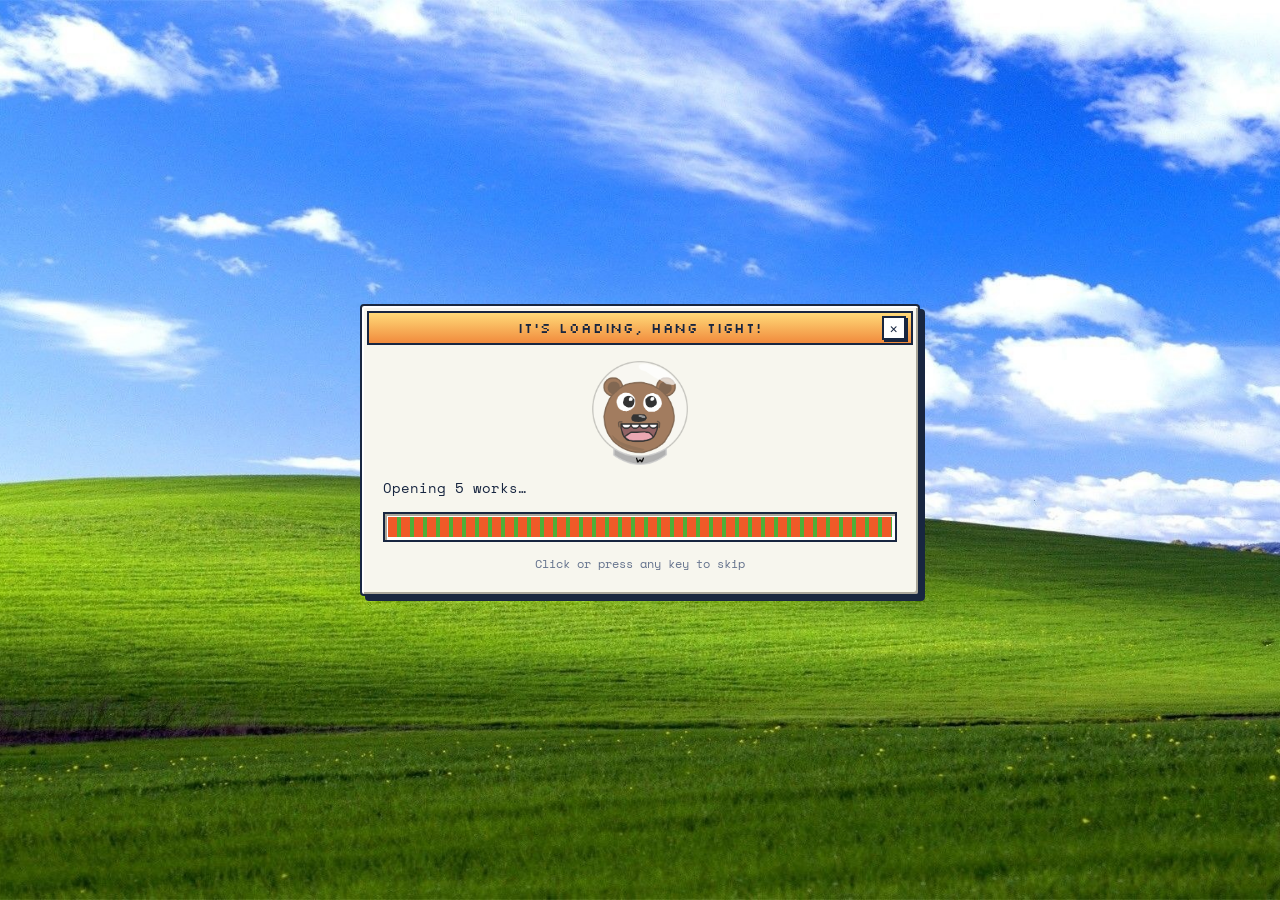
<file: index.html>
<!DOCTYPE html>
<html lang="en">
<head>
  <meta charset="UTF-8">
  <meta name="viewport" content="width=device-width, initial-scale=1, viewport-fit=cover">
  <title>Mohammad Wildan Yanuar — Product Manager</title>
  <meta name="description" content="I build and ship fintech products at ALAMI. Started as a backend developer, moved to deciding what gets built.">
  <meta name="theme-color" content="#2f80ed">
  <link rel="icon" href="assets/favicon.png" type="image/png">
  <link rel="apple-touch-icon" href="assets/apple-touch-icon.png">
  <link rel="preconnect" href="https://fonts.googleapis.com">
  <link rel="preconnect" href="https://fonts.gstatic.com" crossorigin>
  <link rel="stylesheet" href="https://fonts.googleapis.com/css2?family=Silkscreen&family=Space+Mono:ital,wght@0,400;0,700;1,400&display=swap">
  <link rel="stylesheet" href="style.css">
  <script>document.documentElement.classList.add("js");</script>
  <script type="module" src="script.js"></script>
</head>
<body>

  <svg width="0" height="0" style="position:absolute" aria-hidden="true">
    <symbol id="sparkle" viewBox="0 0 40 40">
      <path d="M20 1 C21.6 14 26 18.4 39 20 C26 21.6 21.6 26 20 39 C18.4 26 14 21.6 1 20 C14 18.4 18.4 14 20 1 Z" fill="#fff" stroke="#2f80ed" stroke-width="1.6" stroke-linejoin="round"/>
    </symbol>
  </svg>

  <div class="boot" id="boot" aria-hidden="true">
    <div class="win win--boot">
      <header class="win__bar win__bar--warm">
        <span class="win__title">It's loading, hang tight!</span>
        <span class="win__x">✕</span>
      </header>
      <div class="win__body">
        <img class="boot__bear" src="assets/mascot.png" alt="" width="96" height="104">
        <p class="boot__line">Opening 5 works…</p>
        <div class="progress"><span></span></div>
        <p class="boot__skip">Click or press any key to skip</p>
      </div>
    </div>
  </div>

  <div class="os" id="os">

    <div class="screen" id="screen">

      <div class="wallpaper" aria-hidden="true">
        <span class="planet planet--xl planet--ringed" style="--x:78%;--y:20%"></span>
        <span class="planet planet--md planet--ringed" style="--x:4%;--y:3%"></span>
        <span class="planet planet--sm" style="--x:35%;--y:4%"></span>
        <span class="planet planet--xs" style="--x:58%;--y:5%"></span>
        <span class="planet planet--xs" style="--x:96%;--y:52%"></span>
        <svg class="sparkle" style="--x:20%;--y:12%;--s:34px"><use href="#sparkle"/></svg>
        <svg class="sparkle" style="--x:48%;--y:6%;--s:22px"><use href="#sparkle"/></svg>
        <svg class="sparkle" style="--x:96%;--y:46%;--s:28px"><use href="#sparkle"/></svg>
        <svg class="sparkle" style="--x:34%;--y:70%;--s:18px"><use href="#sparkle"/></svg>
        <svg class="sparkle" style="--x:78%;--y:62%;--s:24px"><use href="#sparkle"/></svg>
      </div>

      <div class="buddy" id="buddy">
        <p class="buddy__say" id="buddy-say" role="status" aria-live="polite" hidden></p>
        <button class="buddy__bear" id="buddy-bear" type="button" aria-label="Space bear: tap for a tip, or drag and throw it"><img src="assets/mascot.png" alt="" draggable="false" width="140" height="152"><span class="buddy__lid buddy__lid--l"></span><span class="buddy__lid buddy__lid--r"></span></button>
      </div>

      <nav class="icons" aria-label="Desktop">
        <a class="icon" href="#hello"><span class="ico ico--pc" aria-hidden="true"></span><span class="icon__label">Hello World!</span></a>
        
        <a class="icon" href="#works"><span class="ico ico--folder" aria-hidden="true"></span><span class="icon__label">My Works</span></a>
        
        <a class="icon" href="#about"><span class="ico ico--doc" aria-hidden="true"></span><span class="icon__label">About me</span></a>
        
        <a class="icon" href="#contact"><span class="ico ico--mail" aria-hidden="true"></span><span class="icon__label">Contact</span></a>
        
      </nav>

      <main class="windows" id="windows">

      <!-- ============================================================ HELLO -->
      <section class="win win--hello" id="hello" data-win data-title="Hello World!" aria-labelledby="hello-title">
        <header class="win__bar">
          <span class="win__title" id="hello-title">Hello World!</span>
          <a class="win__x" href="#works" aria-label="Close">✕</a>
        </header>
        <div class="win__body">
          <div class="panel panel--hello">
            <span class="planet planet--sm planet--ringed" aria-hidden="true" style="--x:80%;--y:20%"></span>
            <span class="planet planet--xs" aria-hidden="true" style="--x:93%;--y:46%"></span>
            <svg class="sparkle" aria-hidden="true" style="--x:62%;--y:14%;--s:18px"><use href="#sparkle"/></svg>
            <p class="panel__eyebrow">Hi, I'm</p>
            <h1 class="hello__name">Mohammad Wildan Yanuar</h1>
            <p class="hello__class">Product Manager</p>
          </div>
          
          <p class="hello__tagline">I build and ship fintech products at ALAMI. Started as a backend developer, moved to deciding what gets built.</p>
          
          <p class="hello__links">
            
            <a class="btn" href="#works" data-autofocus>My Works</a>
            
            <a class="btn" href="#about">About me</a>
            
            <a class="btn" href="#contact">Contact</a>
            
          </p>
          
          <a class="announce" href="https://notoarta.com" target="_blank" rel="noopener">
            <span class="announce__label">Now building:</span>
            <span class="announce__value"><span class="announce__track"><span>NotoArta — money tracker for couples</span><span aria-hidden="true">NotoArta — money tracker for couples</span></span></span>
            <span class="announce__arrow" aria-hidden="true">↗</span>
          </a>
          
        </div>
        <footer class="win__status"><span>&copy; 2026 Mohammad Wildan Yanuar</span><span>Hand-written HTML &amp; CSS</span></footer>
      </section>

      <!-- ============================================================ MY WORKS -->
      
      <section class="win win--works" id="works" data-win data-title="My Works" aria-labelledby="works-title">
        <header class="win__bar win__bar--teal">
          <span class="win__title" id="works-title">C:\My Works</span>
          <a class="win__x" href="#hello" aria-label="Close">✕</a>
        </header>
        <div class="win__menubar" aria-hidden="true"><span>File</span><span>Edit</span><span>View</span><span>Help</span></div>
        <div class="win__body">
          <ol class="menu folders" id="menu-works" aria-label="My works">
                    <li>
          <a class="menu__item folder" href="#work-accounting-migration" data-view="work-accounting-migration">
            <span class="folder__icon" aria-hidden="true"><span class="menu__key">1</span></span>
            <span class="menu__label">The Accounting Migration</span>
            <span class="menu__meta">ALAMI · Associate Product Manager</span>
          </a>
        </li>
        <li>
          <a class="menu__item folder" href="#work-core-banking" data-view="work-core-banking">
            <span class="folder__icon" aria-hidden="true"><span class="menu__key">2</span></span>
            <span class="menu__label">The Core Banking Campaign</span>
            <span class="menu__meta">ALAMI · Associate Product Manager</span>
          </a>
        </li>
        <li>
          <a class="menu__item folder" href="#work-bcf-launch" data-view="work-bcf-launch">
            <span class="folder__icon" aria-hidden="true"><span class="menu__key">3</span></span>
            <span class="menu__label">Business Capital Financing</span>
            <span class="menu__meta">ALAMI · Associate Product Manager</span>
          </a>
        </li>
        <li>
          <a class="menu__item folder" href="#work-agreement-update" data-view="work-agreement-update">
            <span class="folder__icon" aria-hidden="true"><span class="menu__key">4</span></span>
            <span class="menu__label">Updating Agreement Document</span>
            <span class="menu__meta">ALAMI · Associate Product Manager</span>
          </a>
        </li>
        <li>
          <a class="menu__item folder" href="#work-onboarding-redesign" data-view="work-onboarding-redesign">
            <span class="folder__icon" aria-hidden="true"><span class="menu__key">5</span></span>
            <span class="menu__label">Onboarding Under New Regulation</span>
            <span class="menu__meta">ALAMI · Associate Product Manager</span>
          </a>
        </li>
          </ol>
        </div>
        <footer class="win__status"><span>5 object(s)</span><span>Double-click? Nah, one click is fine.</span></footer>
      </section>
      

      <!-- ============================================================ WORKS -->
      
            <article class="win win--notepad doc" id="work-accounting-migration" data-win data-title="accounting-migration.txt" aria-labelledby="work-accounting-migration-title">
        <header class="win__bar">
          <span class="win__title doc__path">accounting-migration.txt — Note Pad</span>
          <a class="win__x" href="#works" aria-label="Close">✕</a>
        </header>
        <div class="win__menubar" aria-hidden="true"><span>File</span><span>Edit</span><span>Format</span><span>View</span><span>Help</span></div>
        <div class="win__body">
        <h2 class="doc__title" id="work-accounting-migration-title" tabindex="-1">The Accounting Migration</h2>
        <p class="doc__era">ALAMI · Associate Product Manager <span class="doc__status">complete</span></p>
        <dl class="doc__star">
          <div class="doc__row">
            <dt>Situation</dt>
            <dd>Oracle&#39;s accounting platform cost the company IDR 2–5 billion a year — finance needed a cheaper system without breaking a live, audited ledger.</dd>
          </div>
          <div class="doc__row">
            <dt>Task</dt>
            <dd>Migrate every financial record from Oracle to Jurnal before the Oracle contract expired, with full data integrity and zero disruption to daily accounting.</dd>
          </div>
          <div class="doc__row">
            <dt>Action</dt>
            <dd>Mapped every Oracle use case to its Jurnal equivalent, extracted and backed up the full historical dataset, ran weekly sync meetings to unblock engineering, verified migrated records line by line, wrote the integration requirements between the internal MINA system and Jurnal, and trained the finance team before cutover.</dd>
          </div>
          <div class="doc__row">
            <dt>Result</dt>
            <dd>100% of journal vouchers migrated and verified, the MINA–Jurnal integration shipped cleanly, and the team was fully live on Jurnal a month before the Oracle contract ended.</dd>
          </div>
        </dl>
        <dl class="doc__meta">
          <div class="doc__row">
            <dt>Role</dt>
            <dd>Led end-to-end</dd>
          </div>
          <div class="doc__row">
            <dt>Skills</dt>
            <dd>
              <ul class="tags">
              <li class="tag">Accounting Systems</li>
              <li class="tag">Data Migration</li>
              <li class="tag">Change Management</li>
              </ul>
            </dd>
          </div>
          <div class="doc__row">
            <dt>Impact</dt>
            <dd class="doc__impact">~IDR 1.6 billion saved in annual operating cost</dd>
          </div>
        </dl>
        <p class="doc__actions">
          <a class="btn btn--back" href="#works">← Back to My Works</a>
        </p>
        </div>
      </article>
      <article class="win win--notepad doc" id="work-core-banking" data-win data-title="core-banking.txt" aria-labelledby="work-core-banking-title">
        <header class="win__bar">
          <span class="win__title doc__path">core-banking.txt — Note Pad</span>
          <a class="win__x" href="#works" aria-label="Close">✕</a>
        </header>
        <div class="win__menubar" aria-hidden="true"><span>File</span><span>Edit</span><span>Format</span><span>View</span><span>Help</span></div>
        <div class="win__body">
        <h2 class="doc__title" id="work-core-banking-title" tabindex="-1">The Core Banking Campaign</h2>
        <p class="doc__era">ALAMI · Associate Product Manager <span class="doc__status">complete</span></p>
        <p class="doc__objective">Support a strategic Core Banking migration by defining requirements for the supporting AML system and running UAT.</p>
        <dl class="doc__meta">
          <div class="doc__row">
            <dt>Role</dt>
            <dd>Supporting role on a strategic migration</dd>
          </div>
          <div class="doc__row">
            <dt>Skills</dt>
            <dd>
              <ul class="tags">
              <li class="tag">AML</li>
              <li class="tag">Requirements</li>
              <li class="tag">UAT</li>
              </ul>
            </dd>
          </div>
          <div class="doc__row">
            <dt>Impact</dt>
            <dd class="doc__impact">~IDR 5.8 billion saved annually (programme-level)</dd>
          </div>
        </dl>
        <p class="doc__actions">
          <a class="btn btn--back" href="#works">← Back to My Works</a>
        </p>
        </div>
      </article>
      <article class="win win--notepad doc" id="work-bcf-launch" data-win data-title="bcf-launch.txt" aria-labelledby="work-bcf-launch-title">
        <header class="win__bar">
          <span class="win__title doc__path">bcf-launch.txt — Note Pad</span>
          <a class="win__x" href="#works" aria-label="Close">✕</a>
        </header>
        <div class="win__menubar" aria-hidden="true"><span>File</span><span>Edit</span><span>Format</span><span>View</span><span>Help</span></div>
        <div class="win__body">
        <h2 class="doc__title" id="work-bcf-launch-title" tabindex="-1">Business Capital Financing</h2>
        <p class="doc__era">ALAMI · Associate Product Manager <span class="doc__status">complete</span></p>
        <p class="doc__objective">Own technical development and launch of a new financing product from zero.</p>
        <dl class="doc__meta">
          <div class="doc__row">
            <dt>Role</dt>
            <dd>Product owner</dd>
          </div>
          <div class="doc__row">
            <dt>Skills</dt>
            <dd>
              <ul class="tags">
              <li class="tag">0-to-1 Product</li>
              <li class="tag">Financing</li>
              <li class="tag">Go-to-Market</li>
              </ul>
            </dd>
          </div>
          <div class="doc__row">
            <dt>Impact</dt>
            <dd class="doc__impact">IDR 12.9 billion financed and IDR 307.8 million in fees in the initial phase</dd>
          </div>
        </dl>
        <p class="doc__actions">
          <a class="btn btn--back" href="#works">← Back to My Works</a>
        </p>
        </div>
      </article>
      <article class="win win--notepad doc" id="work-agreement-update" data-win data-title="agreement-update.txt" aria-labelledby="work-agreement-update-title">
        <header class="win__bar">
          <span class="win__title doc__path">agreement-update.txt — Note Pad</span>
          <a class="win__x" href="#works" aria-label="Close">✕</a>
        </header>
        <div class="win__menubar" aria-hidden="true"><span>File</span><span>Edit</span><span>Format</span><span>View</span><span>Help</span></div>
        <div class="win__body">
        <h2 class="doc__title" id="work-agreement-update-title" tabindex="-1">Updating Agreement Document</h2>
        <p class="doc__era">ALAMI · Associate Product Manager <span class="doc__status">complete</span></p>
        <dl class="doc__star">
          <div class="doc__row">
            <dt>Situation</dt>
            <dd>ALAMI&#39;s Funder umbrella agreement needed updating — new consumer data protection clauses, updated bondholder meeting terms, and other regulatory changes all had to be folded in.</dd>
          </div>
          <div class="doc__row">
            <dt>Task</dt>
            <dd>Get every Funder onto the new umbrella agreement without breaking their existing one or blocking anyone from signing.</dd>
          </div>
          <div class="doc__row">
            <dt>Action</dt>
            <dd>Wrote the requirements for the new agreement content and how Funders would access and sign it, ran a cost analysis for the rollout, mapped the downside risks and who was authorized to sign, released the new agreement in staged batches to limit blast radius, and built the Funder-facing communication explaining what changed and why they needed to re-sign.</dd>
          </div>
          <div class="doc__row">
            <dt>Result</dt>
            <dd>New Funders are fully on the updated agreement; most existing Funders are still on the old one while the team weighs trimming the content further to cut the cost of repeated signature rounds.</dd>
          </div>
        </dl>
        <dl class="doc__meta">
          <div class="doc__row">
            <dt>Role</dt>
            <dd>Led</dd>
          </div>
          <div class="doc__row">
            <dt>Skills</dt>
            <dd>
              <ul class="tags">
              <li class="tag">Umbrella Agreement</li>
              <li class="tag">Requirements</li>
              <li class="tag">Funder Communications</li>
              </ul>
            </dd>
          </div>
        </dl>
        <p class="doc__actions">
          <a class="btn btn--back" href="#works">← Back to My Works</a>
        </p>
        </div>
      </article>
      <article class="win win--notepad doc" id="work-onboarding-redesign" data-win data-title="onboarding-redesign.txt" aria-labelledby="work-onboarding-redesign-title">
        <header class="win__bar">
          <span class="win__title doc__path">onboarding-redesign.txt — Note Pad</span>
          <a class="win__x" href="#works" aria-label="Close">✕</a>
        </header>
        <div class="win__menubar" aria-hidden="true"><span>File</span><span>Edit</span><span>Format</span><span>View</span><span>Help</span></div>
        <div class="win__body">
        <h2 class="doc__title" id="work-onboarding-redesign-title" tabindex="-1">Onboarding Under New Regulation</h2>
        <p class="doc__era">ALAMI · Associate Product Manager <span class="doc__status">complete</span></p>
        <dl class="doc__star">
          <div class="doc__row">
            <dt>Situation</dt>
            <dd>ALAMI had rolled out a new internal credit score, but Funders — who make the final financing call — hadn&#39;t been told what it meant for their exposure.</dd>
          </div>
          <div class="doc__row">
            <dt>Task</dt>
            <dd>Design and ship a notification flow that told Funders about the new credit scoring model and what would change for them.</dd>
          </div>
          <div class="doc__row">
            <dt>Action</dt>
            <dd>Wrote the requirements for how the new credit score would surface to Funders, tested the flow engineering built against it, and drafted the Funder-facing email announcing the change.</dd>
          </div>
          <div class="doc__row">
            <dt>Result</dt>
            <dd>Funders got clear, timely information about the credit score change, which kept complaints about it to a minimum.</dd>
          </div>
        </dl>
        <dl class="doc__meta">
          <div class="doc__row">
            <dt>Role</dt>
            <dd>Led</dd>
          </div>
          <div class="doc__row">
            <dt>Skills</dt>
            <dd>
              <ul class="tags">
              <li class="tag">Credit Scoring</li>
              <li class="tag">Requirements</li>
              <li class="tag">Funder Communications</li>
              </ul>
            </dd>
          </div>
          <div class="doc__row">
            <dt>Impact</dt>
            <dd class="doc__impact">Minimal Funder complaints after the change shipped</dd>
          </div>
        </dl>
        <p class="doc__actions">
          <a class="btn btn--back" href="#works">← Back to My Works</a>
        </p>
        </div>
      </article>
      

      <!-- ============================================================ ABOUT -->
      <section class="win win--about doc" id="about" data-win data-title="About me" aria-labelledby="about-title">
        <header class="win__bar">
          <span class="win__title doc__path">About me</span>
          <a class="win__x" href="#hello" aria-label="Close">✕</a>
        </header>
        <div class="win__body">
          <div class="panel panel--about">
            <span class="planet planet--sm planet--ringed" aria-hidden="true" style="--x:84%;--y:24%"></span>
            <svg class="sparkle" aria-hidden="true" style="--x:70%;--y:60%;--s:20px"><use href="#sparkle"/></svg>
            <h2 class="doc__title" id="about-title" tabindex="-1">About me</h2>
            
            <p class="doc__objective">I build and ship fintech products at ALAMI. Started as a backend developer, moved to deciding what gets built.</p>
            
            
            <p class="doc__era">Based in Jakarta, Indonesia</p>
            
          </div>

          <div class="about-grid">
            
            <div class="card">
              <h3 class="card__h">Current project</h3>
                      <p class="status status--open"><span class="status__dot" aria-hidden="true"></span>Available for new work <span class="status__note">— Jakarta — hybrid, remote, or on-site</span></p>
        <p class="current"><span class="current__label">Now building:</span> <span class="current__title">NotoArta — money tracker for couples</span></p>
        <p class="current__desc">One of the main factor of short lived relationship is about finance, alignment between each other is the key here. NotoArta gives couples one shared space to track household income, spending and personal wallets, without bank account access.</p>
        <p class="current__link"><a class="btn" href="https://notoarta.com" target="_blank" rel="noopener">Visit notoarta.com ↗</a></p>
            </div>
            

            
            <div class="card">
              <h3 class="card__h">Skills</h3>
              <ul class="stats">
                        <li class="stat">
          <span class="stat__name">Product Management</span>
          <span class="stat__bar" role="img" aria-label="Level 4 of 5"><i class="on"></i><i class="on"></i><i class="on"></i><i class="on"></i><i></i></span>
          <span class="stat__note">4+ yrs, fintech / lending</span>
        </li>
        <li class="stat">
          <span class="stat__name">Regulatory Compliance</span>
          <span class="stat__bar" role="img" aria-label="Level 4 of 5"><i class="on"></i><i class="on"></i><i class="on"></i><i class="on"></i><i></i></span>
          <span class="stat__note">OJK — lending, AML, onboarding</span>
        </li>
        <li class="stat">
          <span class="stat__name">Project Management</span>
          <span class="stat__bar" role="img" aria-label="Level 4 of 5"><i class="on"></i><i class="on"></i><i class="on"></i><i class="on"></i><i></i></span>
        </li>
        <li class="stat">
          <span class="stat__name">Requirements &amp; UAT</span>
          <span class="stat__bar" role="img" aria-label="Level 4 of 5"><i class="on"></i><i class="on"></i><i class="on"></i><i class="on"></i><i></i></span>
          <span class="stat__note">Core banking, AML systems</span>
        </li>
        <li class="stat">
          <span class="stat__name">Communication</span>
          <span class="stat__bar" role="img" aria-label="Level 4 of 5"><i class="on"></i><i class="on"></i><i class="on"></i><i class="on"></i><i></i></span>
        </li>
        <li class="stat">
          <span class="stat__name">Leadership</span>
          <span class="stat__bar" role="img" aria-label="Level 3 of 5"><i class="on"></i><i class="on"></i><i class="on"></i><i></i><i></i></span>
        </li>
        <li class="stat">
          <span class="stat__name">Benchmarking</span>
          <span class="stat__bar" role="img" aria-label="Level 3 of 5"><i class="on"></i><i class="on"></i><i class="on"></i><i></i><i></i></span>
        </li>
              </ul>
            </div>
            

            
            <div class="card">
              <h3 class="card__h">Timeline</h3>
              <ol class="log">
                        <li class="log__row">
          <span class="log__year">2017</span>
          <span class="log__body">
            <span class="log__title">Information Systems, University of Indonesia</span>
            <span class="log__note">Sarjana — through Sep 2021</span>
          </span>
        </li>
        <li class="log__row">
          <span class="log__year">2017</span>
          <span class="log__body">
            <span class="log__title">Staff, FUKI Fasilkom UI</span>
            <span class="log__note">Syiar department — first taste of shipping to an audience</span>
          </span>
        </li>
        <li class="log__row">
          <span class="log__year">2020</span>
          <span class="log__body">
            <span class="log__title">Backend Developer Intern, PT Inovasi Digital Garuda Wirakarsa</span>
            <span class="log__note">Built the foundation API for an accounting system</span>
          </span>
        </li>
        <li class="log__row">
          <span class="log__year">2021</span>
          <span class="log__body">
            <span class="log__title">Product Manager Intern, ALAMI</span>
            <span class="log__note">The switch from building to deciding</span>
          </span>
        </li>
        <li class="log__row">
          <span class="log__year">2022</span>
          <span class="log__body">
            <span class="log__title">Associate Product Manager, ALAMI</span>
          </span>
        </li>
        <li class="log__row">
          <span class="log__year">2026</span>
          <span class="log__body">
            <span class="log__title">Product Manager, ALAMI</span>
          </span>
        </li>
              </ol>
            </div>
            

            
            <div class="card">
              <h3 class="card__h">Languages</h3>
              <ul class="langs">
                        <li class="lang">
          <span class="lang__name">Indonesian</span>
          <span class="lang__level">Native</span>
        </li>
        <li class="lang">
          <span class="lang__name">English</span>
          <span class="lang__level">Professional working</span>
        </li>
              </ul>
            </div>
            
          </div>

          <p class="doc__actions">
            <a class="btn btn--back" href="#hello">← Back home</a>
          </p>
        </div>
      </section>

      <!-- ========================================================== CONTACT -->
      
      <section class="win win--contact doc" id="contact" data-win data-title="Contact" aria-labelledby="contact-title">
        <header class="win__bar win__bar--dark">
          <span class="win__title doc__path">Hello!</span>
          <a class="win__x" href="#hello" aria-label="Close">✕</a>
        </header>
        <div class="win__body">
          <div class="panel panel--contact">
            <span class="planet planet--md planet--ringed" aria-hidden="true" style="--x:78%;--y:22%"></span>
            <svg class="sparkle" aria-hidden="true" style="--x:14%;--y:20%;--s:26px"><use href="#sparkle"/></svg>
            <h2 class="doc__title" id="contact-title" tabindex="-1">Let's work together!</h2>
            <p class="contact__lede">Pick a channel — I usually reply within a day.</p>
          </div>
          <ul class="contact">
                    <li class="contact__item">
          <span class="contact__label">Email</span>
          <a class="contact__link" href="mailto:workwithwilyan@gmail.com" data-copyable>workwithwilyan@gmail.com</a>
        </li>
        <li class="contact__item">
          <span class="contact__label">LinkedIn</span>
          <a class="contact__link" href="https://www.linkedin.com/in/mwildanyanuar/" target="_blank" rel="noopener">linkedin.com/in/mwildanyanuar</a>
        </li>
        <li class="contact__item">
          <span class="contact__label">GitHub</span>
          <a class="contact__link" href="https://github.com/DarkosidoWilyan" target="_blank" rel="noopener">github.com/DarkosidoWilyan</a>
        </li>
          </ul>
          <p class="doc__actions">
            <a class="btn btn--back" href="#hello">← Back home</a>
          </p>
        </div>
      </section>
      

      </main>
    </div>

    <div class="taskbar" id="taskbar">
      <button class="start" id="start" type="button" aria-expanded="false" aria-controls="start-menu">
        <span class="start__logo" aria-hidden="true"><i></i><i></i><i></i><i></i></span>Start
      </button>
      <div class="start-menu win" id="start-menu" hidden>
        <div class="start-menu__banner" aria-hidden="true"><span>Mohammad Wildan Yanuar</span></div>
        <div class="start-menu__body">
          
          <p class="start-menu__h">My Works</p>
          <ul class="start-menu__list">
            <li>
              <a class="start-menu__item" href="#work-accounting-migration"><span class="ico ico--doc ico--sm" aria-hidden="true"></span><span>The Accounting Migration</span></a>
            </li>
            <li>
              <a class="start-menu__item" href="#work-core-banking"><span class="ico ico--doc ico--sm" aria-hidden="true"></span><span>The Core Banking Campaign</span></a>
            </li>
            <li>
              <a class="start-menu__item" href="#work-bcf-launch"><span class="ico ico--doc ico--sm" aria-hidden="true"></span><span>Business Capital Financing</span></a>
            </li>
            <li>
              <a class="start-menu__item" href="#work-agreement-update"><span class="ico ico--doc ico--sm" aria-hidden="true"></span><span>Updating Agreement Document</span></a>
            </li>
            <li>
              <a class="start-menu__item" href="#work-onboarding-redesign"><span class="ico ico--doc ico--sm" aria-hidden="true"></span><span>Onboarding Under New Regulation</span></a>
            </li>
          </ul>
          <hr>
          
          <ul class="start-menu__list">
            <li><a class="start-menu__item" href="#hello"><span class="ico ico--pc ico--sm" aria-hidden="true"></span><span>Hello World!</span></a></li>
            <li><a class="start-menu__item" href="#about"><span class="ico ico--doc ico--sm" aria-hidden="true"></span><span>About me</span></a></li>
            
            <li><a class="start-menu__item" href="#contact"><span class="ico ico--mail ico--sm" aria-hidden="true"></span><span>Contact</span></a></li>
            
          </ul>
          <hr>
          <button class="start-menu__item" type="button" data-restart><span class="ico ico--power ico--sm" aria-hidden="true"></span><span>Restart…</span></button>
        </div>
      </div>
      <div class="tasks" id="tasks" role="toolbar" aria-label="Open windows"></div>
      <div class="tray"><time class="tray__clock" id="clock"></time></div>
    </div>

  </div>

</body>
</html>
</file>
<file: style.css>
/* style.css — retro desktop OS portfolio. All values come from tokens.css. */
@import url("tokens.css");

/* ------------------------------------------------------------- foundation */

*,
*::before,
*::after {
  box-sizing: border-box;
}

html {
  -webkit-text-size-adjust: 100%;
  scroll-behavior: smooth;
}

body {
  margin: 0;
  min-height: 100vh;
  background-color: var(--paper);
  background-image: url("assets/hill-background.jpg");
  background-position: center;
  background-size: cover;
  background-attachment: fixed;
  color: var(--ink);
  font-family: var(--font-body);
  font-size: var(--fs-md);
  line-height: 1.6;
  overflow-x: hidden;
}

h1, h2, h3, p, ul, ol, dl, dd {
  margin: 0;
}

ul, ol {
  padding: 0;
  list-style: none;
}

a {
  color: inherit;
}

:focus-visible {
  outline: 3px solid var(--ink);
  outline-offset: 3px;
}

[tabindex="-1"]:focus {
  outline: none;
}

kbd {
  display: inline-block;
  min-width: 1.8em;
  padding: 0 6px;
  border: var(--line);
  border-radius: 4px;
  background: var(--white);
  box-shadow: inset -2px -2px 0 var(--win-shade);
  font-family: var(--font-ui);
  font-size: var(--fs-xs);
  text-align: center;
}

/* ------------------------------------------------------- planets/sparkles */

.planet,
.sparkle {
  position: absolute;
  left: var(--x);
  top: var(--y);
  translate: -50% -50%;
  pointer-events: none;
}

.planet {
  --d: 44px;
  width: var(--d);
  aspect-ratio: 1;
  border-radius: 50%;
  background: var(--grad-orb);
  box-shadow: inset -6px -8px 16px rgb(24 71 138 / 0.22), 0 6px 18px rgb(47 128 237 / 0.38);
  opacity: 0.88;
  animation: float 7s ease-in-out infinite;
}

.planet--xs { --d: 22px; }
.planet--sm { --d: 46px; }
.planet--md { --d: 78px; }
.planet--xl {
  --d: clamp(280px, 30vw, 430px);
  background: url("assets/dystopian-planet.png") center / cover;
  box-shadow: inset -24px -32px 56px rgb(24 71 138 / 0.28), 0 12px 44px rgb(47 128 237 / 0.3);
  filter: hue-rotate(12deg) saturate(0.9) contrast(0.92) brightness(1.06);
}

.planet--xl.planet--ringed::after {
  border-width: 2px;
  border-color: rgb(190 238 255 / 0.72);
  box-shadow: 0 0 10px rgb(47 128 237 / 0.35), 0 0 0 1px rgb(255 255 255 / 0.28);
}

.planet--ringed::after {
  content: "";
  position: absolute;
  inset: 36% -42%;
  border: 1.5px solid rgb(255 255 255 / 0.78);
  border-radius: 50%;
  box-shadow: 0 0 0 1px rgb(47 128 237 / 0.25);
  transform: rotate(-18deg);
}

.sparkle {
  width: var(--s, 24px);
  height: var(--s, 24px);
  overflow: visible;
  filter: drop-shadow(0 0 4px rgb(255 255 255 / 0.75));
  animation: twinkle 3.2s ease-in-out infinite;
}

.wallpaper .planet {
  opacity: 0.78;
}

.wallpaper .planet--xl {
  opacity: 0.68;
}

.wallpaper .sparkle:nth-of-type(2n) { animation-delay: -1.4s; }
.wallpaper .planet:nth-of-type(2n) { animation-delay: -3s; }

@keyframes float {
  50% { transform: translateY(-8px); }
}

@keyframes twinkle {
  50% { transform: scale(0.72) rotate(12deg); }
}

/* ----------------------------------------------------------------- desktop */

/* Without JS the windows simply stack in one column. */
.os {
  position: relative;
  z-index: 1;
}

.screen {
  padding: clamp(16px, 4vw, 48px);
}

.wallpaper {
  position: fixed;
  inset: 0;
  z-index: -1;
  pointer-events: none;
}

.windows {
  display: grid;
  gap: var(--sp-7);
  width: min(100%, 960px);
  margin: var(--sp-6) auto 0;
}

.taskbar {
  display: none;
}

/* With JS: a full-viewport desktop with absolutely positioned windows. */
.js body {
  overflow: hidden;
}

.js .os {
  position: fixed;
  inset: 0;
  display: flex;
  flex-direction: column;
}

.js .screen {
  position: relative;
  flex: 1;
  min-height: 0;
  padding: 0;
  overflow: hidden;
}

.js .wallpaper {
  position: absolute;
  z-index: 0;
}

.js .windows {
  position: absolute;
  inset: 0;
  z-index: 2;
  display: block;
  width: auto;
  margin: 0;
  pointer-events: none;
}

.js .win[data-win] {
  position: absolute;
  display: none;
  flex-direction: column;
  width: min(var(--w, 560px), calc(100% - 32px));
  max-height: calc(100% - 32px);
  pointer-events: auto;
}

.js .win[data-win].is-open {
  display: flex;
  animation: pop var(--dur) var(--ease);
}

.js .win[data-win].is-min {
  display: none;
}

.js .win[data-win]:focus {
  outline: none;
}

.js .win[data-win] > .win__body {
  flex: 1 1 auto;
  min-height: 0;
  overflow-y: auto;
}

.js .win[data-win] .win__bar {
  cursor: grab;
  touch-action: none;
  user-select: none;
}

.js .win[data-win]:not(.is-top) .win__bar {
  filter: grayscale(0.7) brightness(1.05);
}

.js .win.is-dragging .win__bar {
  cursor: grabbing;
}

.win--hello   { --w: 440px; }
.win--works   { --w: 600px; }
.win--notepad { --w: 660px; }
.win--about   { --w: 800px; }
.win--contact { --w: 540px; }

@keyframes pop {
  from { opacity: 0; transform: translateY(8px) scale(0.985); }
}
/* ---------------------------------------------------------------- windows */

.win {
  position: relative;
  padding: 5px;
  border: var(--line);
  border-radius: 4px;
  background: var(--win);
  box-shadow: var(--bevel), var(--shadow);
}

.win__bar {
  position: relative;
  display: flex;
  align-items: center;
  justify-content: center;
  min-height: 34px;
  padding: 4px 70px;
  border: var(--line);
  background: var(--grad-bar);
  color: var(--white);
  font-family: var(--font-ui);
  text-shadow: 1px 1px 0 rgb(24 38 64 / 0.55);
  font-size: var(--fs-sm);
  letter-spacing: 0.06em;
  text-align: center;
}

.win__bar--teal { background: var(--grad-teal); }
.win__bar--warm {
  background: var(--grad-warm);
  color: var(--ink);
  text-shadow: none;
}

.win__bar--dark {
  justify-content: flex-start;
  padding-left: var(--sp-3);
  background: var(--ink);
  color: var(--white);
}

.win__title {
  overflow: hidden;
  text-overflow: ellipsis;
  white-space: nowrap;
}

.win__x {
  position: absolute;
  top: 50%;
  right: 5px;
  display: grid;
  place-items: center;
  width: 24px;
  height: 24px;
  translate: 0 -50%;
  border: var(--line);
  background: var(--white);
  box-shadow: 2px 2px 0 var(--ink);
  color: var(--ink);
  font-family: var(--font-body);
  font-size: 13px;
  font-weight: 700;
  line-height: 1;
  text-decoration: none;
}

.win__min {
  position: absolute;
  top: 50%;
  right: 35px;
  display: grid;
  place-items: center;
  width: 24px;
  height: 24px;
  padding: 0 0 8px;
  translate: 0 -50%;
  border: var(--line);
  background: var(--white);
  box-shadow: 2px 2px 0 var(--ink);
  color: var(--ink);
  font-family: var(--font-body);
  font-size: 13px;
  font-weight: 700;
  line-height: 1;
  cursor: pointer;
}

a.win__x:hover,
.win__min:hover {
  background: var(--orange);
}

.win__min:hover {
  background: var(--teal);
}

a.win__x:active,
.win__min:active {
  translate: 2px calc(-50% + 2px);
  box-shadow: none;
}

.win__menubar {
  display: flex;
  gap: var(--sp-4);
  padding: 3px var(--sp-2);
  border-bottom: 1px solid var(--win-shade);
  font-size: var(--fs-xs);
}

.win__menubar span:first-letter {
  text-decoration: underline;
}

.win__body {
  padding: var(--sp-4);
}

.win__status {
  display: flex;
  justify-content: space-between;
  gap: var(--sp-3);
  margin-top: 2px;
  padding: 2px var(--sp-2);
  box-shadow: inset 1px 1px 0 var(--win-shade), inset -1px -1px 0 var(--white);
  color: var(--ink-soft);
  font-size: var(--fs-xs);
}

.win__actions {
  display: flex;
  justify-content: center;
  margin-top: var(--sp-4);
}

/* ---------------------------------------------------------------- buttons */

.btn {
  display: inline-flex;
  align-items: center;
  gap: var(--sp-2);
  padding: 10px 20px;
  border: var(--line);
  border-radius: 2px;
  background: var(--win);
  box-shadow: var(--bevel), var(--shadow-sm);
  outline: 1px dashed var(--ink-mute);
  outline-offset: -7px;
  color: var(--ink);
  font-family: var(--font-ui);
  font-size: var(--fs-xs);
  letter-spacing: 0.08em;
  text-decoration: none;
  text-transform: uppercase;
  cursor: pointer;
  transition: transform var(--dur-fast) var(--ease), box-shadow var(--dur-fast) var(--ease);
}

.btn:hover {
  transform: translate(-1px, -1px);
  box-shadow: var(--bevel), 4px 4px 0 var(--ink);
  background: var(--teal);
}

.btn:active {
  transform: translate(2px, 2px);
  box-shadow: var(--bevel), 1px 1px 0 var(--ink);
}

.btn:focus-visible {
  outline: 2px solid var(--ink);
  outline-offset: 3px;
  background: var(--teal);
}

/* ------------------------------------------------------------------ panels */

.panel {
  position: relative;
  overflow: hidden;
  padding: var(--sp-5);
  border: var(--line);
  background: var(--grad-panel);
  box-shadow: inset 0 0 0 3px rgb(255 255 255 / 0.45);
}

.panel > :not(.planet):not(.sparkle) {
  position: relative;
}

.panel__eyebrow {
  font-family: var(--font-ui);
  font-size: var(--fs-xs);
  letter-spacing: 0.1em;
}

/* ------------------------------------------------------------ hello window */

.panel--hello {
  min-height: 170px;
  display: flex;
  flex-direction: column;
  justify-content: flex-end;
}

.hello__name {
  max-width: 14ch;
  font-size: var(--fs-xl);
  font-weight: 700;
  line-height: 1.05;
  letter-spacing: -0.02em;
}

.hello__class {
  margin-top: var(--sp-2);
  font-family: var(--font-ui);
  font-size: var(--fs-sm);
}

.hello__tagline {
  margin-top: var(--sp-4);
  color: var(--ink-soft);
  font-size: var(--fs-sm);
}


.hello__links {
  display: flex;
  flex-wrap: wrap;
  gap: var(--sp-2);
  margin-top: var(--sp-4);
}

.win--hello .announce {
  margin-top: var(--sp-4);
}

/* ------------------------------------------------------------------- buddy */

.buddy {
  display: none;
}

.js .buddy {
  position: absolute;
  top: 0;
  left: 0;
  z-index: 3;
  display: block;
  width: 120px;
  transform: translate(var(--bx, 0), var(--by, 0));
  transition: transform var(--drift, 0s) ease-in-out;
  will-change: transform;
}

.buddy__bear {
  position: relative;
  display: block;
  width: 100%;
  padding: 0;
  border: 0;
  background: none;
  cursor: grab;
  touch-action: none;
  user-select: none;
  -webkit-user-select: none;
  animation: bob 4s ease-in-out infinite;
}

.buddy__bear.is-boing {
  animation: boing 0.35s ease-out, bob 4s ease-in-out infinite;
}

.js .buddy.is-held {
  z-index: 4;
}

.is-held .buddy__bear {
  cursor: grabbing;
  animation: none;
  transform: scale(1.08) rotate(-8deg);
}

.buddy__bear img {
  display: block;
  width: 100%;
  height: auto;
  filter: drop-shadow(3px 6px 0 rgb(24 38 64 / 0.15));
}

.buddy__lid {
  position: absolute;
  top: 29.6%;
  width: 20.6%;
  height: 19%;
  border-bottom: 3px solid var(--ink);
  border-radius: 50%;
  background: #a27c5f;
  transform: scaleY(0);
  transform-origin: top;
  animation: blink 5s infinite;
}

.buddy__lid--l {
  left: 24.8%;
}

.buddy__lid--r {
  left: 52.7%;
}

.buddy__say {
  position: absolute;
  bottom: calc(100% + var(--sp-2));
  left: 0;
  z-index: 2;
  width: max-content;
  max-width: 230px;
  padding: var(--sp-2) var(--sp-3);
  border: var(--line);
  border-radius: 10px;
  background: var(--white);
  box-shadow: var(--shadow-sm);
  font-size: var(--fs-sm);
  animation: pop var(--dur) var(--ease);
}

.buddy__say::after {
  content: "";
  position: absolute;
  bottom: -9px;
  left: 40px;
  width: 14px;
  height: 14px;
  border-right: var(--line);
  border-bottom: var(--line);
  background: var(--white);
  transform: rotate(45deg);
}

.buddy.is-east .buddy__say {
  right: 0;
  left: auto;
}

.buddy.is-east .buddy__say::after {
  right: 40px;
  left: auto;
}

.buddy.is-high .buddy__say {
  top: calc(100% + var(--sp-2));
  bottom: auto;
}

.buddy.is-high .buddy__say::after {
  top: -9px;
  bottom: auto;
  transform: rotate(-135deg);
}

@keyframes bob {
  0%, 100% { transform: translateY(0) rotate(-5deg); }
  50% { transform: translateY(-12px) rotate(5deg); }
}

@keyframes boing {
  30% { transform: scale(1.18, 0.82); }
  60% { transform: scale(0.92, 1.08); }
}

@keyframes blink {
  0%, 92%, 96%, 100% { transform: scaleY(0); }
  94% { transform: scaleY(1); }
}

/* ----------------------------------------------------------- desktop icons */

.icons {
  position: relative;
  z-index: 1;
  display: flex;
  flex-wrap: wrap;
  justify-content: center;
  gap: var(--sp-3);
}

.js .icons {
  position: absolute;
  top: var(--sp-4);
  left: var(--sp-3);
  flex-direction: column;
  flex-wrap: nowrap;
}

.icon {
  display: flex;
  flex-direction: column;
  align-items: center;
  justify-content: flex-end;
  gap: 8px;
  width: 96px;
  min-height: 92px;
  padding: 8px 4px;
  border: 2px dashed transparent;
  border-radius: 4px;
  color: var(--ink);
  text-align: center;
  text-decoration: none;
}

.icon:hover,
.icon:focus-visible {
  border-color: var(--ink-mute);
  background: rgb(47 128 237 / 0.24);
  outline: none;
}

.icon__label {
  padding: 1px 6px;
  border: 1.5px solid rgb(255 255 255 / 0.72);
  background: rgb(17 103 212 / 0.82);
  color: var(--white);
  font-family: var(--font-ui);
  font-size: 10px;
  line-height: 1.5;
}

.icon:focus-visible .icon__label {
  background: var(--blue);
}

/* CSS-drawn icons */
.ico {
  position: relative;
  display: block;
  flex: none;
}

.ico--sm {
  zoom: 0.5;
}

.ico--folder {
  width: 50px;
  height: 36px;
  border: var(--line);
  border-radius: 2px 4px 4px 4px;
  background: linear-gradient(180deg, var(--butter), #f6e7a6);
  box-shadow: 3px 3px 0 var(--butter-2), 3px 3px 0 2px var(--ink);
}

.ico--folder::before {
  content: "";
  position: absolute;
  top: -10px;
  left: -2px;
  width: 22px;
  height: 10px;
  border: var(--line);
  border-bottom: 0;
  border-radius: 4px 4px 0 0;
  background: var(--butter);
}

.ico--pc {
  width: 50px;
  height: 38px;
  margin-bottom: 8px;
  border: var(--line);
  border-radius: 4px;
  background: var(--win);
}

.ico--pc::before {
  content: "";
  position: absolute;
  inset: 4px 4px 6px;
  border: 1.5px solid var(--ink);
  border-radius: 2px;
  background: linear-gradient(160deg, var(--slate), var(--blue) 45%, var(--teal));
}

.ico--pc::after {
  content: "";
  position: absolute;
  left: 50%;
  bottom: -10px;
  width: 28px;
  height: 7px;
  translate: -50% 0;
  border: var(--line);
  border-radius: 2px;
  background: var(--win-2);
}

.ico--doc {
  width: 38px;
  height: 46px;
  padding: 14px 7px 6px;
  border: var(--line);
  background: var(--white) repeating-linear-gradient(180deg, transparent 0 6px, var(--win-shade) 6px 8px) content-box;
}

.ico--doc::after {
  content: "";
  position: absolute;
  top: -2px;
  right: -2px;
  width: 13px;
  height: 13px;
  border-bottom: var(--line);
  border-left: var(--line);
  background: linear-gradient(45deg, var(--blue) 50%, var(--paper) 50%);
}

.ico--mail {
  width: 52px;
  height: 36px;
  overflow: hidden;
  border: var(--line);
  background: var(--white);
}

.ico--mail::before {
  content: "";
  position: absolute;
  top: -24px;
  left: 50%;
  width: 34px;
  height: 34px;
  translate: -50% 0;
  rotate: 45deg;
  border: var(--line);
  background: var(--orange);
}

.ico--power {
  width: 40px;
  height: 40px;
  border: 4px solid var(--ink);
  border-radius: 50%;
  background: var(--orange);
}

.ico--power::before {
  content: "";
  position: absolute;
  top: -10px;
  left: 50%;
  width: 6px;
  height: 20px;
  translate: -50% 0;
  border: 2px solid var(--orange);
  background: var(--ink);
}
/* ---------------------------------------------------- "My Works" folders */

.win--works .win__body {
  background: var(--white);
  border: var(--line);
  margin-top: 2px;
}

.folders {
  display: grid;
  grid-template-columns: repeat(auto-fill, minmax(170px, 1fr));
  gap: var(--sp-3);
}

.folder {
  display: flex;
  flex-direction: column;
  align-items: center;
  gap: var(--sp-3);
  height: 100%;
  padding: var(--sp-4) var(--sp-2) var(--sp-3);
  border: 2px dashed transparent;
  border-radius: 4px;
  color: var(--ink);
  text-align: center;
  text-decoration: none;
}

.folder:hover,
.folder:focus-visible {
  border-color: var(--ink-mute);
  background: rgb(47 128 237 / 0.16);
  outline: none;
}

.folder__icon {
  position: relative;
  width: 88px;
  height: 64px;
  margin-top: 12px;
  border: var(--line);
  border-radius: 2px 5px 5px 5px;
  background: linear-gradient(180deg, var(--butter), #f6e7a6);
  box-shadow: 5px 5px 0 var(--butter-2), 5px 5px 0 2px var(--ink);
  transition: transform var(--dur) var(--ease);
}

.folder__icon::before {
  content: "";
  position: absolute;
  top: -13px;
  left: -2px;
  width: 38px;
  height: 13px;
  border: var(--line);
  border-bottom: 0;
  border-radius: 5px 5px 0 0;
  background: var(--butter);
}

.folder__icon::after {
  content: "";
  position: absolute;
  inset: 10px 10px auto;
  height: 2px;
  background: rgb(24 38 64 / 0.18);
  box-shadow: 0 8px 0 rgb(24 38 64 / 0.12);
}

.folder:hover .folder__icon,
.folder:focus-visible .folder__icon {
  transform: translateY(-3px) rotate(-2deg);
}

.folder .menu__key {
  position: absolute;
  top: -12px;
  right: -12px;
  display: grid;
  place-items: center;
  width: 26px;
  height: 26px;
  border: var(--line);
  border-radius: 50%;
  background: var(--orange);
  font-family: var(--font-ui);
  font-size: var(--fs-xs);
}

.folder .menu__label {
  font-size: var(--fs-sm);
  font-weight: 700;
  line-height: 1.35;
}

.folder .menu__meta {
  color: var(--ink-mute);
  font-size: var(--fs-xs);
  line-height: 1.4;
}

/* ------------------------------------------------------------ announcement */

.announce {
  display: flex;
  align-items: stretch;
  min-width: 0;
  border: var(--line);
  background: var(--white);
  box-shadow: var(--shadow-sm);
  color: var(--ink);
  text-decoration: none;
}

.announce__label {
  display: flex;
  align-items: center;
  padding: 6px var(--sp-3);
  border-right: var(--line);
  background: var(--butter);
  font-family: var(--font-ui);
  font-size: var(--fs-xs);
  white-space: nowrap;
}

.announce__value {
  flex: 1;
  min-width: 0;
  overflow: hidden;
  padding: 6px var(--sp-3);
  font-size: var(--fs-sm);
  font-weight: 700;
  white-space: nowrap;
}

.announce__track {
  display: inline-flex;
  animation: marquee 14s linear infinite;
}

.announce__track > span {
  padding-right: 4em;
}

.announce:hover .announce__track,
.announce:focus-visible .announce__track {
  animation-play-state: paused;
}

@keyframes marquee {
  to {
    transform: translateX(-50%);
  }
}

.announce__arrow {
  display: grid;
  place-items: center;
  width: 32px;
  border-left: var(--line);
  background: var(--win);
  box-shadow: var(--bevel);
}

.announce:hover .announce__value {
  background: var(--teal);
}

/* ------------------------------------------------------- document windows */

.win--notepad .win__body {
  margin-top: 2px;
  padding: var(--sp-5) clamp(16px, 4vw, 40px);
  overflow-y: auto;
  border: var(--line);
  background: var(--white);
  scrollbar-color: var(--slate) var(--win-2);
}

.win--notepad .win__body::-webkit-scrollbar {
  width: 16px;
}

.win--notepad .win__body::-webkit-scrollbar-track {
  border-left: var(--line);
  background: var(--win-2);
}

.win--notepad .win__body::-webkit-scrollbar-thumb {
  border: var(--line);
  background: var(--grad-teal);
}

.doc__title {
  font-size: var(--fs-lg);
  font-weight: 700;
  line-height: 1.25;
}

.doc__era {
  display: flex;
  flex-wrap: wrap;
  align-items: center;
  gap: var(--sp-2);
  margin-top: var(--sp-2);
  color: var(--ink-soft);
  font-size: var(--fs-sm);
}

.doc__status {
  padding: 0 10px;
  border: 1.5px solid var(--ink);
  border-radius: 999px;
  background: var(--teal);
  color: var(--ink);
  font-family: var(--font-ui);
  font-size: 10px;
  letter-spacing: 0.06em;
  text-transform: uppercase;
}

.doc__objective {
  margin-top: var(--sp-4);
  font-size: var(--fs-sm);
  line-height: 1.75;
}

.doc__star,
.doc__meta {
  margin-top: var(--sp-5);
}

.doc__row {
  display: grid;
  grid-template-columns: 112px minmax(0, 1fr);
  gap: var(--sp-4);
  padding: var(--sp-4) 0;
  border-top: 1.5px dashed var(--win-shade);
}

.doc__row dt {
  align-self: start;
  justify-self: start;
  padding: 2px 10px;
  border: 1.5px solid var(--ink);
  background: var(--orange);
  box-shadow: 2px 2px 0 var(--ink);
  font-family: var(--font-ui);
  font-size: var(--fs-xs);
}

.doc__star .doc__row:nth-child(2) dt { background: var(--slate); }
.doc__star .doc__row:nth-child(3) dt { background: var(--blue); }
.doc__star .doc__row:nth-child(4) dt { background: var(--teal); }
.doc__meta dt { background: var(--butter); }

.doc__row dd {
  font-size: var(--fs-sm);
  line-height: 1.75;
}

.doc__impact {
  font-weight: 700;
}

.tags {
  display: flex;
  flex-wrap: wrap;
  gap: var(--sp-2);
}

.tag {
  padding: 1px 10px;
  border: 1.5px solid var(--ink);
  border-radius: 999px;
  background: var(--white);
  font-size: var(--fs-xs);
}

.tag:nth-child(4n + 1) { background: var(--orange); }
.tag:nth-child(4n + 2) { background: var(--slate); }
.tag:nth-child(4n + 3) { background: var(--blue); }
.tag:nth-child(4n + 4) { background: var(--teal); }

.doc__actions {
  display: flex;
  flex-wrap: wrap;
  gap: var(--sp-3);
  margin-top: var(--sp-6);
}

/* ------------------------------------------------------------------- about */

.panel--about .doc__objective {
  max-width: 60ch;
  margin-top: var(--sp-2);
}

.about-grid {
  display: grid;
  grid-template-columns: repeat(2, minmax(0, 1fr));
  gap: var(--sp-5);
  margin-top: var(--sp-5);
}

.card {
  padding: var(--sp-4) var(--sp-5) var(--sp-5);
  border: var(--line);
  background: var(--white);
  box-shadow: var(--shadow-sm);
}

.card__h {
  display: inline-block;
  margin-bottom: var(--sp-4);
  padding: 2px 10px;
  border: 1.5px solid var(--ink);
  background: var(--grad-bar);
  font-family: var(--font-ui);
  font-size: var(--fs-xs);
  font-weight: 400;
  letter-spacing: 0.06em;
}

.stats {
  display: grid;
  gap: var(--sp-3);
}

.stat {
  display: grid;
  grid-template-columns: minmax(0, 1fr) auto;
  align-items: center;
  column-gap: var(--sp-3);
}

.stat__name {
  font-size: var(--fs-sm);
  font-weight: 700;
}

.stat__bar {
  display: flex;
  gap: 3px;
}

.stat__bar i {
  width: 16px;
  height: 12px;
  border: 1.5px solid var(--ink);
  background: var(--win-2);
}

.stat__bar i.on:nth-child(1) { background: var(--orange); }
.stat__bar i.on:nth-child(2) { background: var(--slate); }
.stat__bar i.on:nth-child(3) { background: var(--blue); }
.stat__bar i.on:nth-child(4) { background: var(--teal); }
.stat__bar i.on:nth-child(5) { background: var(--butter); }

.stat__note {
  grid-column: 1 / -1;
  color: var(--ink-mute);
  font-size: var(--fs-xs);
}

.log {
  display: grid;
  gap: var(--sp-3);
}

.log__row {
  display: grid;
  grid-template-columns: 64px minmax(0, 1fr);
  gap: var(--sp-3);
}

.log__year {
  align-self: start;
  padding: 0 6px;
  border: 1.5px solid var(--ink);
  background: var(--slate);
  font-family: var(--font-ui);
  font-size: var(--fs-xs);
  text-align: center;
}

.log__title {
  display: block;
  font-size: var(--fs-sm);
  font-weight: 700;
  line-height: 1.4;
}

.log__note {
  display: block;
  color: var(--ink-soft);
  font-size: var(--fs-xs);
}

.langs {
  display: grid;
  gap: var(--sp-2);
}

.lang {
  display: flex;
  justify-content: space-between;
  gap: var(--sp-3);
  padding-bottom: var(--sp-2);
  border-bottom: 1.5px dashed var(--win-shade);
  font-size: var(--fs-sm);
}

.lang__name {
  font-weight: 700;
}

.lang__level {
  color: var(--ink-soft);
}

.status {
  display: flex;
  flex-wrap: wrap;
  align-items: center;
  gap: var(--sp-2);
  margin-bottom: var(--sp-3);
  font-size: var(--fs-sm);
  font-weight: 700;
}

.status__dot {
  width: 12px;
  height: 12px;
  border: 1.5px solid var(--ink);
  border-radius: 50%;
  background: var(--teal);
  box-shadow: 0 0 0 3px rgb(79 175 56 / 0.32);
}

.status--closed .status__dot {
  background: var(--orange);
}

.status__note {
  color: var(--ink-soft);
  font-weight: 400;
}

.current {
  font-size: var(--fs-sm);
}

.current__label {
  font-family: var(--font-ui);
  font-size: var(--fs-xs);
}

.current__title {
  font-weight: 700;
}

.current__desc {
  margin-top: var(--sp-2);
  color: var(--ink-soft);
  font-size: var(--fs-sm);
}

.current__link {
  margin-top: var(--sp-3);
}

/* ----------------------------------------------------------------- contact */

.panel--contact {
  min-height: 180px;
  display: flex;
  flex-direction: column;
  justify-content: flex-end;
  background: var(--grad-sunset);
}

.contact__lede {
  margin-top: var(--sp-2);
  font-size: var(--fs-sm);
}

.contact {
  display: grid;
  gap: var(--sp-3);
  margin-top: var(--sp-5);
}

.contact__item {
  display: flex;
  flex-wrap: wrap;
  align-items: center;
  gap: var(--sp-2) var(--sp-4);
  padding: var(--sp-3) var(--sp-4);
  border: var(--line);
  background: var(--white);
  box-shadow: var(--shadow-sm);
}

.contact__label {
  min-width: 84px;
  font-family: var(--font-ui);
  font-size: var(--fs-xs);
}

.contact__link,
.contact__value {
  flex: 1;
  min-width: 0;
  overflow-wrap: anywhere;
  font-size: var(--fs-sm);
  font-weight: 700;
}

.contact__link:hover {
  background: var(--teal);
}

.contact__copy {
  padding: 4px 12px;
  border: var(--line);
  background: var(--win);
  box-shadow: var(--bevel), 2px 2px 0 var(--ink);
  color: var(--ink);
  font-family: var(--font-ui);
  font-size: 10px;
  cursor: pointer;
}

.contact__copy:hover {
  background: var(--slate);
}

.contact__copy[data-state="copied"] {
  background: var(--teal);
}

/* -------------------------------------------------------------------- boot */

.boot {
  display: none;
}

.is-booting .boot {
  position: fixed;
  inset: 0;
  z-index: 50;
  display: grid;
  place-items: center;
  padding: var(--sp-4);
  background-color: var(--paper);
  background-image: url("assets/hill-background.jpg");
  background-position: center;
  background-size: cover;
  cursor: pointer;
}

.win--boot {
  width: min(560px, 100%);
}

.boot__bear {
  display: block;
  width: 96px;
  height: auto;
  margin: 0 auto var(--sp-3);
  animation: float 2.4s ease-in-out infinite;
}

.boot__line {
  font-size: var(--fs-sm);
}

.progress {
  height: 30px;
  margin-top: var(--sp-3);
  padding: 3px;
  border: var(--line);
  background: var(--white);
  box-shadow: inset 2px 2px 0 var(--win-shade);
}

.progress span {
  display: block;
  width: 0;
  height: 100%;
  background: repeating-linear-gradient(90deg, var(--orange) 0 9px, var(--teal) 9px 13px);
}

.is-booting .progress span {
  animation: load var(--dur-boot) steps(14) forwards;
}

@keyframes load {
  to { width: 100%; }
}

.boot__skip {
  margin-top: var(--sp-3);
  color: var(--ink-mute);
  font-size: var(--fs-xs);
  text-align: center;
}

/* ----------------------------------------------------------------- taskbar */

.js .taskbar {
  position: relative;
  z-index: 3;
  display: flex;
  align-items: center;
  gap: var(--sp-2);
  min-height: 46px;
  padding: 5px 6px max(5px, env(safe-area-inset-bottom));
  border-top: 2px solid #0b4da8;
  background: linear-gradient(180deg, #4a9cf2 0%, #1167d4 58%, #0755b8 100%);
  box-shadow: inset 0 2px 0 rgb(255 255 255 / 0.34);
}

.start {
  display: inline-flex;
  flex: none;
  align-items: center;
  gap: var(--sp-2);
  height: 34px;
  padding: 0 var(--sp-3);
  border: var(--line);
  background: linear-gradient(180deg, #9be36c 0%, #43a42a 52%, #247a18 100%);
  box-shadow: var(--bevel), 2px 2px 0 var(--ink);
  color: var(--white);
  font-family: var(--font-ui);
  text-shadow: 1px 1px 0 rgb(24 38 64 / 0.55);
  font-size: var(--fs-sm);
  cursor: pointer;
}

.start[aria-expanded="true"],
.start:active {
  translate: 2px 2px;
  box-shadow: inset 2px 2px 0 rgb(24 38 64 / 0.25);
}

.start__logo {
  display: grid;
  grid-template-columns: repeat(2, 8px);
  gap: 2px;
  rotate: -8deg;
}

.start__logo i {
  width: 8px;
  height: 8px;
  border: 1.5px solid var(--ink);
}

.start__logo i:nth-child(1) { background: var(--orange); }
.start__logo i:nth-child(2) { background: var(--blue); }
.start__logo i:nth-child(3) { background: var(--teal); }
.start__logo i:nth-child(4) { background: var(--butter); }

.tasks {
  display: flex;
  flex: 1;
  gap: 6px;
  min-width: 0;
  overflow-x: auto;
  scrollbar-width: none;
}

.task {
  flex: 0 1 180px;
  min-width: 64px;
  height: 34px;
  padding: 0 10px;
  overflow: hidden;
  border: var(--line);
  background: var(--win);
  box-shadow: var(--bevel);
  color: var(--ink);
  font-family: var(--font-body);
  font-size: var(--fs-xs);
  font-weight: 700;
  text-align: left;
  text-overflow: ellipsis;
  white-space: nowrap;
  cursor: pointer;
}

.task:hover {
  background: var(--white);
}

.task[aria-pressed="true"] {
  background: repeating-conic-gradient(var(--win-2) 0 25%, var(--white) 0 50%) 0 0 / 4px 4px;
  box-shadow: inset 2px 2px 0 var(--win-shade);
}

.tray {
  display: flex;
  flex: none;
  align-items: center;
  height: 34px;
  padding: 0 var(--sp-3);
  border: 1.5px solid rgb(255 255 255 / 0.45);
  background: rgb(7 85 184 / 0.45);
  box-shadow: inset 1px 1px 0 rgb(24 38 64 / 0.22), inset -1px -1px 0 rgb(255 255 255 / 0.22);
  color: var(--white);
  font-family: var(--font-ui);
  font-size: var(--fs-xs);
}

.start-menu {
  position: absolute;
  bottom: calc(100% + 4px);
  left: 6px;
  display: flex;
  width: min(330px, calc(100vw - 12px));
  max-height: calc(100dvh - 72px);
  animation: pop var(--dur-fast) var(--ease);
}

.start-menu[hidden] {
  display: none;
}

.start-menu__banner {
  display: flex;
  flex: none;
  align-items: flex-end;
  justify-content: center;
  width: 34px;
  padding: var(--sp-3) 0;
  border: var(--line);
  background: var(--grad-bar);
  color: var(--white);
  text-shadow: 1px 1px 0 rgb(24 38 64 / 0.55);
}

.start-menu__banner span {
  writing-mode: vertical-rl;
  rotate: 180deg;
  font-family: var(--font-ui);
  font-size: var(--fs-sm);
  letter-spacing: 0.08em;
  white-space: nowrap;
}

.start-menu__body {
  flex: 1;
  min-width: 0;
  padding: var(--sp-1) 0 var(--sp-1) var(--sp-1);
  overflow-y: auto;
}

.start-menu__h {
  padding: 6px 10px 2px;
  color: var(--ink-mute);
  font-family: var(--font-ui);
  font-size: 10px;
  letter-spacing: 0.08em;
}

.start-menu hr {
  margin: var(--sp-1) 6px;
  border: 0;
  border-top: 1.5px solid var(--win-shade);
  border-bottom: 1.5px solid var(--white);
}

.start-menu__item {
  display: flex;
  align-items: center;
  gap: 10px;
  width: 100%;
  padding: 6px 10px;
  border: 0;
  background: none;
  color: var(--ink);
  font: inherit;
  font-size: var(--fs-sm);
  text-align: left;
  text-decoration: none;
  cursor: pointer;
}

.start-menu__item span:last-child {
  overflow: hidden;
  text-overflow: ellipsis;
  white-space: nowrap;
}

.start-menu__item:hover,
.start-menu__item:focus-visible {
  background: var(--teal);
  outline: none;
}
/* ------------------------------------------------------------- responsive */

@media (max-width: 900px) {
  .about-grid {
    grid-template-columns: minmax(0, 1fr);
  }
}

@media (max-width: 719px) {
  .js .icons {
    top: var(--sp-3);
    right: 0;
    left: 0;
    flex-direction: row;
    flex-wrap: wrap;
    justify-content: center;
  }

  .icon {
    width: 82px;
  }

  .js .win[data-win] {
    top: 6px !important;
    right: 6px;
    bottom: 6px;
    left: 6px !important;
    width: auto;
    max-height: none;
  }

  .js .win[data-win] .win__bar {
    cursor: default;
  }

  .js .buddy {
    width: 84px;
  }

  .buddy__say {
    max-width: 200px;
  }

  .folders {
    grid-template-columns: repeat(2, minmax(0, 1fr));
    gap: var(--sp-2);
  }

  .folder .menu__meta {
    display: none;
  }

  .folder .menu__label {
    font-size: var(--fs-xs);
  }

  .doc__row {
    grid-template-columns: minmax(0, 1fr);
    gap: var(--sp-2);
  }

  .win__menubar span:nth-child(n + 4) {
    display: none;
  }

  .win__status span:last-child {
    display: none;
  }

  .task {
    flex-basis: 110px;
  }

  .wallpaper .planet:not(.planet--xl) {
    display: none;
  }

  .wallpaper .planet--xl {
    --x: 68% !important;
    --y: 18% !important;
    --d: min(78vw, 300px);
    opacity: 0.66;
  }
}

@media (prefers-reduced-motion: reduce) {
  html {
    scroll-behavior: auto;
  }

  *,
  *::before,
  *::after {
    animation: none !important;
    transition: none !important;
  }

  .announce__value {
    text-overflow: ellipsis;
  }

  .announce__track {
    display: inline;
  }

  .announce__track > span[aria-hidden] {
    display: none;
  }
}
</file>
